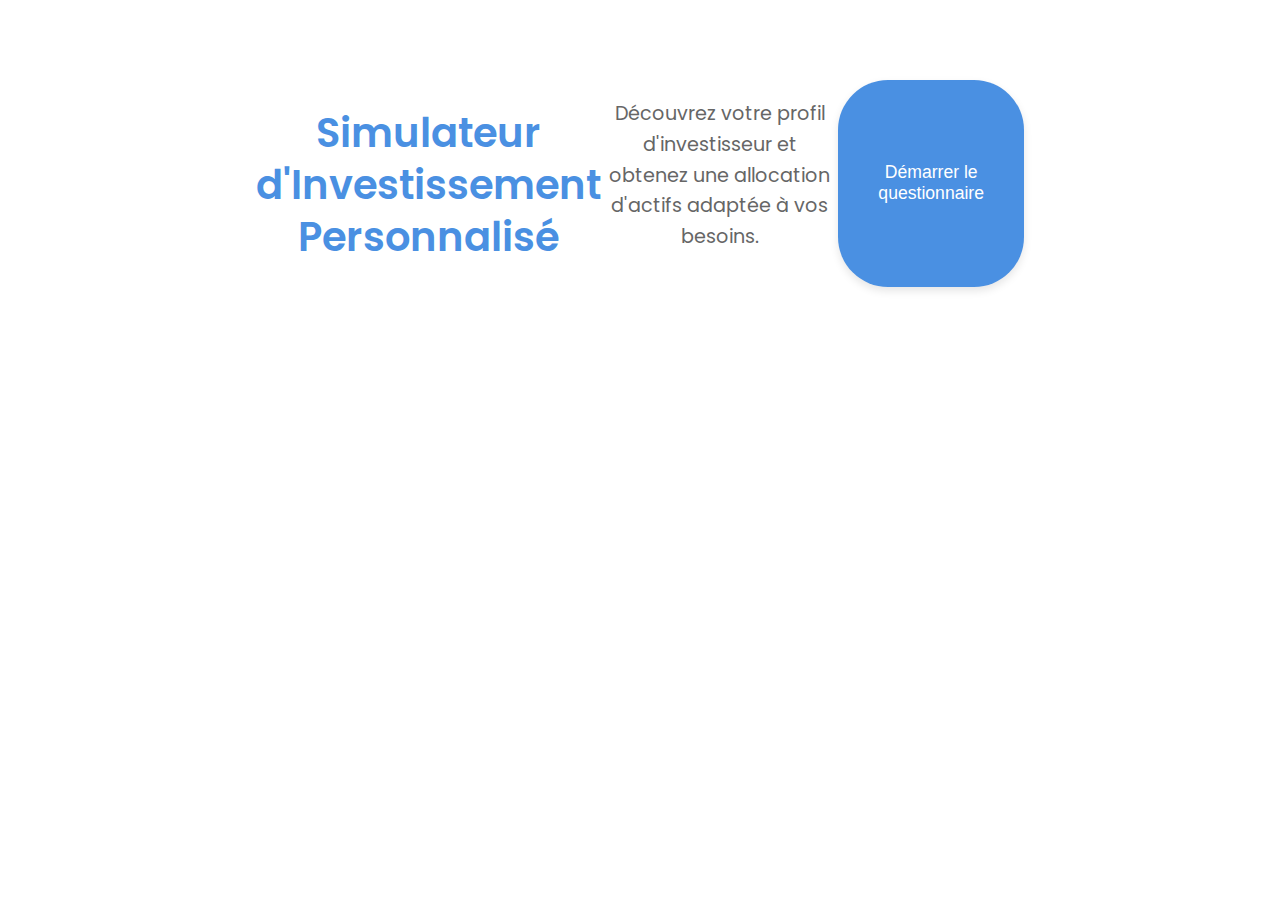
<file: index.html>
<!DOCTYPE html>
<html lang="fr">
<head>
  <meta charset="UTF-8">
  <meta name="viewport" content="width=device-width, initial-scale=1.0">
  <title>Simulateur d'Investissement</title>
  <link href="https://fonts.googleapis.com/css2?family=Poppins:wght@300;400;500;600;700&display=swap" rel="stylesheet">
  <link rel="stylesheet" href="assets/css/styles.css">
</head>
<body>
  <div class="container">
    <!-- Page d'accueil -->
    <div id="start-container" class="start-container">
      <h1 class="title">Simulateur d'Investissement Personnalisé</h1>
      <p class="subtitle">Découvrez votre profil d'investisseur et obtenez une allocation d'actifs adaptée à vos besoins.</p>
      <button id="start-button" class="start-button">Démarrer le questionnaire</button>
    </div>
    
    <!-- Questionnaire -->
    <div id="questionnaire-container" class="questionnaire-container">
      <div class="section-header">
        <span id="section-name" class="section-name">Profil d'investisseur</span>
      </div>
      
      <div class="progress-container">
        <div class="progress-bar">
          <div id="progress-bar-fill" class="progress-bar-fill" style="width: 0%"></div>
        </div>
        <div id="progress-text" class="progress-text">Question 1/21</div>
      </div>
      
      <h2 id="question-title" class="question-title"></h2>
      <p id="question-description" class="question-description"></p>
      
      <div id="options-container" class="options-container"></div>
      
      <div class="navigation-buttons">
        <button id="btn-previous" class="btn btn-previous">Précédent</button>
        <button id="btn-next" class="btn btn-next">Suivant</button>
      </div>
    </div>
    
    <!-- Loading -->
    <div id="loading-container" class="loading-container">
      <div class="spinner"></div>
      <p>Calcul de votre allocation d'actifs en cours...</p>
    </div>
    
    <!-- Résultats -->
    <div id="results-container" class="results-container"></div>
    
    <!-- Message d'erreur -->
    <div id="error-container" class="error-container"></div>
  </div>
  
  <script type="module">
    import { initQuestionnaire } from './assets/js/ui.js';
    
    // Initialiser le questionnaire
    document.addEventListener('DOMContentLoaded', function() {
      initQuestionnaire();
    });
  </script>
</body>
</html>
</file>
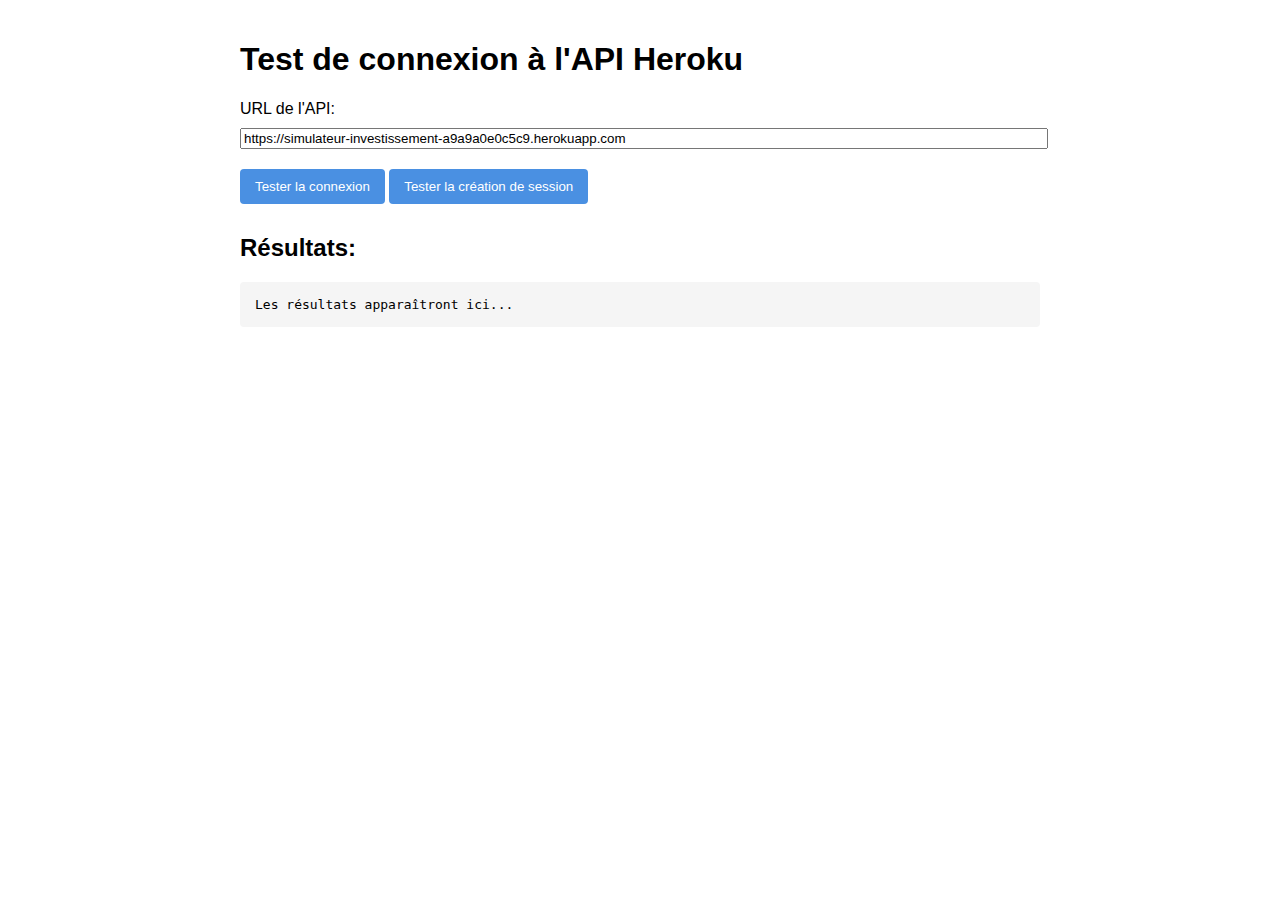
<file: debug.html>
<!DOCTYPE html>
<html lang="fr">
<head>
  <meta charset="UTF-8">
  <meta name="viewport" content="width=device-width, initial-scale=1.0">
  <title>Test API Heroku</title>
  <style>
    body {
      font-family: Arial, sans-serif;
      max-width: 800px;
      margin: 0 auto;
      padding: 20px;
    }
    button {
      padding: 10px 15px;
      background-color: #4a90e2;
      color: white;
      border: none;
      border-radius: 4px;
      cursor: pointer;
      margin: 10px 0;
    }
    pre {
      background-color: #f5f5f5;
      padding: 15px;
      border-radius: 4px;
      overflow-x: auto;
    }
    .error {
      color: red;
    }
    .success {
      color: green;
    }
  </style>
</head>
<body>
  <h1>Test de connexion à l'API Heroku</h1>
  
  <div>
    <label for="api-url">URL de l'API:</label>
    <input type="text" id="api-url" value="https://simulateur-investissement-a9a9a0e0c5c9.herokuapp.com" style="width: 100%; margin: 10px 0;">
  </div>
  
  <button id="test-connection">Tester la connexion</button>
  <button id="test-session">Tester la création de session</button>
  
  <h2>Résultats:</h2>
  <pre id="results">Les résultats apparaîtront ici...</pre>
  
  <script>
    document.getElementById('test-connection').addEventListener('click', async () => {
      const resultsElement = document.getElementById('results');
      const apiUrl = document.getElementById('api-url').value;
      
      resultsElement.innerHTML = "Test de connexion en cours...";
      
      try {
        const startTime = performance.now();
        const response = await fetch(apiUrl, {
          method: 'GET',
          mode: 'cors'
        });
        const endTime = performance.now();
        
        if (response.ok) {
          resultsElement.innerHTML = `<span class="success">✅ Connexion réussie!</span>\n\nTemps de réponse: ${(endTime - startTime).toFixed(2)}ms\nStatut: ${response.status}\nHeaders: ${JSON.stringify(Object.fromEntries([...response.headers]), null, 2)}`;
        } else {
          resultsElement.innerHTML = `<span class="error">❌ Erreur de connexion</span>\n\nStatut: ${response.status}\nMessage: ${response.statusText}`;
        }
      } catch (error) {
        resultsElement.innerHTML = `<span class="error">❌ Erreur de connexion</span>\n\nErreur: ${error.message}\n\nCela peut être dû à:\n- L'API est hors ligne\n- Problème de CORS (Cross-Origin Resource Sharing)\n- URL incorrecte`;
        console.error("Erreur détaillée:", error);
      }
    });
    
    document.getElementById('test-session').addEventListener('click', async () => {
      const resultsElement = document.getElementById('results');
      const apiUrl = document.getElementById('api-url').value;
      
      resultsElement.innerHTML = "Test de création de session en cours...";
      
      try {
        const startTime = performance.now();
        const response = await fetch(`${apiUrl}/start_session`, {
          method: 'POST',
          headers: {
            'Content-Type': 'application/json'
          },
          mode: 'cors'
        });
        const endTime = performance.now();
        
        if (response.ok) {
          const data = await response.json();
          resultsElement.innerHTML = `<span class="success">✅ Session créée avec succès!</span>\n\nTemps de réponse: ${(endTime - startTime).toFixed(2)}ms\nSession ID: ${data.session_id}\nRéponse complète: ${JSON.stringify(data, null, 2)}`;
        } else {
          resultsElement.innerHTML = `<span class="error">❌ Erreur lors de la création de session</span>\n\nStatut: ${response.status}\nMessage: ${response.statusText}`;
        }
      } catch (error) {
        resultsElement.innerHTML = `<span class="error">❌ Erreur lors de la création de session</span>\n\nErreur: ${error.message}\n\nCela peut être dû à:\n- L'API est hors ligne\n- Problème de CORS (Cross-Origin Resource Sharing)\n- Endpoint incorrect`;
        console.error("Erreur détaillée:", error);
      }
    });
  </script>
</body>
</html>
</file>
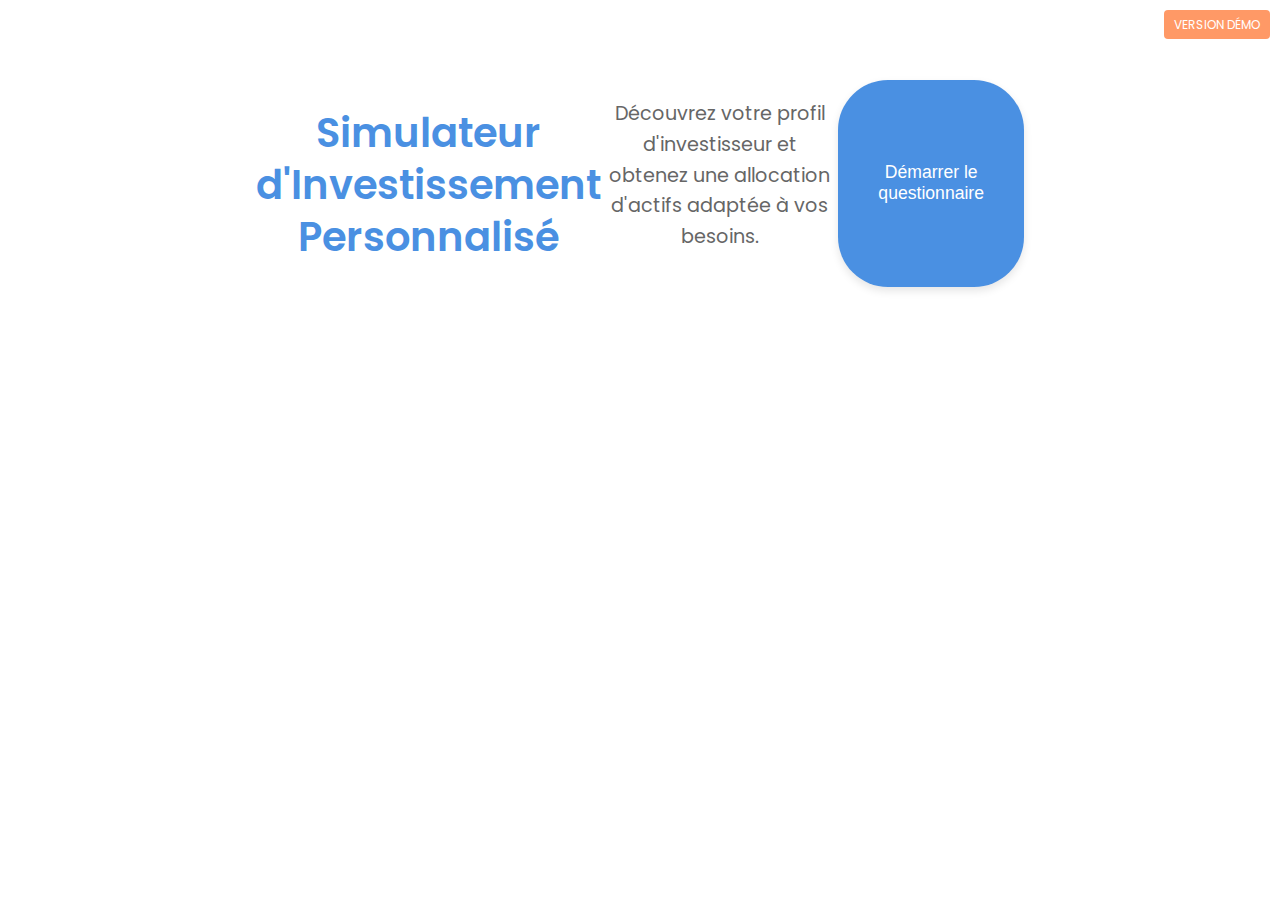
<file: demo.html>
<!DOCTYPE html>
<html lang="fr">
<head>
  <meta charset="UTF-8">
  <meta name="viewport" content="width=device-width, initial-scale=1.0">
  <title>Simulateur d'Investissement - Démo</title>
  <link href="https://fonts.googleapis.com/css2?family=Poppins:wght@300;400;500;600;700&display=swap" rel="stylesheet">
  <link rel="stylesheet" href="assets/css/styles.css">
  <style>
    /* Styles supplémentaires pour la démo */
    .demo-badge {
      position: fixed;
      top: 10px;
      right: 10px;
      background-color: #ff9966;
      color: white;
      padding: 5px 10px;
      border-radius: 4px;
      font-size: 12px;
      z-index: 1000;
    }
  </style>
</head>
<body>
  <div class="demo-badge">VERSION DÉMO</div>
  
  <div class="container">
    <!-- Page d'accueil -->
    <div id="start-container" class="start-container">
      <h1 class="title">Simulateur d'Investissement Personnalisé</h1>
      <p class="subtitle">Découvrez votre profil d'investisseur et obtenez une allocation d'actifs adaptée à vos besoins.</p>
      <button id="start-button" class="start-button">Démarrer le questionnaire</button>
    </div>
    
    <!-- Questionnaire -->
    <div id="questionnaire-container" class="questionnaire-container">
      <div class="section-header">
        <span id="section-name" class="section-name">Profil d'investisseur</span>
      </div>
      <div class="progress-container">
        <div class="progress-bar">
          <div id="progress-bar-fill" class="progress-bar-fill" style="width: 0%"></div>
        </div>
        <div id="progress-text" class="progress-text">Question 1/21</div>
      </div>
      <h2 id="question-title" class="question-title"></h2>
      <p id="question-description" class="question-description"></p>
      <div id="options-container" class="options-container"></div>
      <div class="navigation-buttons">
        <button id="btn-previous" class="btn btn-previous">Précédent</button>
        <button id="btn-next" class="btn btn-next">Suivant</button>
      </div>
    </div>
    
    <!-- Loading -->
    <div id="loading-container" class="loading-container">
      <div class="spinner"></div>
      <p>Calcul de votre allocation d'actifs en cours...</p>
    </div>
    
    <!-- Résultats -->
    <div id="results-container" class="results-container"></div>
    
    <!-- Message d'erreur -->
    <div id="error-container" class="error-container"></div>
  </div>
  
  <script type="module">
    // Importer les questions
    import questions from './assets/js/questions.js';
    
    // État global du questionnaire
    const state = {
      currentQuestionIndex: 0,
      sessionId: "demo-session",
      responses: {},
      currentSection: 1
    };
    
    // Configuration des sections du questionnaire
    const QUESTIONNAIRE_SECTIONS = {
      1: "Profil d'investisseur",
      2: "Préférences et Style",
      3: "Objectifs et Horizon"
    };
    
    // Configuration des axes RAID
    const RAID_AXES = {
      "R": "Risque",
      "A": "Approche",
      "I": "Implication",
      "D": "Diversification"
    };
    
    // Initialise le questionnaire
    function initQuestionnaire() {
      // Masquer les conteneurs sauf celui de démarrage
      document.getElementById('questionnaire-container').style.display = 'none';
      document.getElementById('loading-container').style.display = 'none';
      document.getElementById('results-container').style.display = 'none';
      document.getElementById('error-container').style.display = 'none';
      
      // Afficher le conteneur de démarrage
      document.getElementById('start-container').style.display = 'flex';
      
      // Attacher l'événement au bouton de démarrage
      document.getElementById('start-button').addEventListener('click', startQuestionnaire);
      
      // Attacher les événements aux boutons de navigation
      document.getElementById('btn-previous').addEventListener('click', goToPreviousQuestion);
      document.getElementById('btn-next').addEventListener('click', goToNextQuestion);
    }
    
    // Commence le questionnaire
    function startQuestionnaire() {
      document.getElementById('start-container').style.display = 'none';
      document.getElementById('questionnaire-container').style.display = 'flex';
      
      // Afficher la première question
      displayQuestion(0);
    }
    
    // Affiche la question courante
    function displayQuestion(index) {
      if (index < 0 || index >= questions.length) return;
      
      state.currentQuestionIndex = index;
      const question = questions[index];
      
      // Si la question a une condition, vérifier si elle doit être affichée
      if (question.condition) {
        const conditionMet = checkCondition(question.condition);
        if (!conditionMet) {
          // Passer à la question suivante ou précédente
          if (index > state.currentQuestionIndex) {
            return displayQuestion(index + 1);
          } else {
            return displayQuestion(index - 1);
          }
        }
      }
      
      // Mettre à jour la section si nécessaire
      if (question.section !== state.currentSection) {
        state.currentSection = question.section;
        document.getElementById('section-name').textContent = QUESTIONNAIRE_SECTIONS[state.currentSection];
      }
      
      // Mettre à jour le titre et la description de la question
      document.getElementById('question-title').textContent = question.question;
      
      const descriptionElement = document.getElementById('question-description');
      if (question.description) {
        descriptionElement.textContent = question.description;
        descriptionElement.style.display = 'block';
      } else {
        descriptionElement.style.display = 'none';
      }
      
      // Mettre à jour les options
      const optionsContainer = document.getElementById('options-container');
      optionsContainer.innerHTML = '';
      
      question.options.forEach(option => {
        const optionElement = document.createElement('div');
        optionElement.className = 'option';
        
        if (question.type === 'single') {
          // Option unique (radio)
          optionElement.innerHTML = `
            <input type="radio" id="${option.value}" name="${question.id}" value="${option.value}" 
              ${state.responses[question.id] === option.value ? 'checked' : ''}>
            <label for="${option.value}">
              <span class="option-text">${option.text}</span>
              ${option.description ? `<span class="option-description">${option.description}</span>` : ''}
            </label>
          `;
          
          // Ajout de l'événement click pour passer automatiquement à la question suivante
          optionElement.addEventListener('click', () => {
            document.getElementById(option.value).checked = true;
            saveResponse(question.id, option.value);
            setTimeout(() => goToNextQuestion(), 500);
          });
        } else if (question.type === 'multiple') {
          // Options multiples (checkbox)
          optionElement.innerHTML = `
            <input type="checkbox" id="${option.value}" name="${question.id}" value="${option.value}"
              ${state.responses[question.id] && state.responses[question.id].includes(option.value) ? 'checked' : ''}>
            <label for="${option.value}">
              <span class="option-text">${option.text}</span>
              ${option.description ? `<span class="option-description">${option.description}</span>` : ''}
            </label>
          `;
          
          // Pour les options multiples, l'utilisateur doit cliquer sur "Suivant"
          const checkbox = optionElement.querySelector('input[type="checkbox"]');
          checkbox.addEventListener('change', () => {
            const selectedOptions = getSelectedOptions(question.id);
            
            // Si un maximum est défini, désactiver les autres options une fois atteint
            if (question.max && selectedOptions.length > question.max) {
              checkbox.checked = false;
              alert(`Vous pouvez sélectionner au maximum ${question.max} options.`);
            } else {
              saveMultipleResponses(question.id, getSelectedOptions(question.id));
            }
          });
        }
        
        optionsContainer.appendChild(optionElement);
      });
      
      // Mettre à jour la barre de progression
      updateProgress();
      
      // Mettre à jour les boutons de navigation
      updateNavigationButtons();
      
      // Défiler vers le haut de la page pour la nouvelle question
      window.scrollTo(0, 0);
    }
    
    // Récupère les options sélectionnées pour les questions à choix multiples
    function getSelectedOptions(questionId) {
      const checkboxes = document.querySelectorAll(`input[name="${questionId}"]:checked`);
      return Array.from(checkboxes).map(cb => cb.value);
    }
    
    // Vérifie si une condition est remplie
    function checkCondition(condition) {
      const { questionId, operator, value } = condition;
      const response = state.responses[questionId];
      
      if (!response) return false;
      
      switch (operator) {
        case '==':
          return response === value;
        case '!=':
          return response !== value;
        case '>':
          return parseInt(response) > parseInt(value);
        case '<':
          return parseInt(response) < parseInt(value);
        case '>=':
          return parseInt(response) >= parseInt(value);
        case '<=':
          return parseInt(response) <= parseInt(value);
        case 'includes':
          return Array.isArray(response) && response.includes(value);
        default:
          return false;
      }
    }
    
    // Sauvegarde la réponse à une question à choix unique
    function saveResponse(questionId, value) {
      state.responses[questionId] = value;
    }
    
    // Sauvegarde les réponses à une question à choix multiples
    function saveMultipleResponses(questionId, values) {
      state.responses[questionId] = values;
    }
    
    // Met à jour la barre de progression
    function updateProgress() {
      const totalQuestions = questions.length;
      const currentQuestion = state.currentQuestionIndex + 1;
      const progressPercent = (currentQuestion / totalQuestions) * 100;
      
      document.getElementById('progress-bar-fill').style.width = `${progressPercent}%`;
      document.getElementById('progress-text').textContent = `Question ${currentQuestion}/${totalQuestions}`;
    }
    
    // Met à jour les boutons de navigation
    function updateNavigationButtons() {
      const prevButton = document.getElementById('btn-previous');
      const nextButton = document.getElementById('btn-next');
      
      // Gérer le bouton précédent
      if (state.currentQuestionIndex === 0) {
        prevButton.style.visibility = 'hidden';
      } else {
        prevButton.style.visibility = 'visible';
      }
      
      // Gérer le bouton suivant
      if (state.currentQuestionIndex === questions.length - 1) {
        nextButton.textContent = 'Terminer';
      } else {
        nextButton.textContent = 'Suivant';
      }
      
      // Vérifier si la question courante a une réponse
      const currentQuestion = questions[state.currentQuestionIndex];
      const hasResponse = state.responses[currentQuestion.id];
      
      // Pour les questions à choix multiples, toujours activer le bouton suivant
      if (currentQuestion.type === 'multiple') {
        nextButton.disabled = false;
      } else {
        // Pour les questions à choix unique, activer le bouton suivant seulement si une réponse est sélectionnée
        nextButton.disabled = !hasResponse;
      }
    }
    
    // Passe à la question précédente
    function goToPreviousQuestion() {
      if (state.currentQuestionIndex > 0) {
        displayQuestion(state.currentQuestionIndex - 1);
      }
    }
    
    // Passe à la question suivante ou termine le questionnaire
    function goToNextQuestion() {
      // Sauvegarder la réponse courante si elle n'a pas été sauvegardée automatiquement
      const currentQuestion = questions[state.currentQuestionIndex];
      
      if (currentQuestion.type === 'single') {
        const selectedOption = document.querySelector(`input[name="${currentQuestion.id}"]:checked`);
        if (selectedOption) {
          saveResponse(currentQuestion.id, selectedOption.value);
        }
      } else if (currentQuestion.type === 'multiple') {
        saveMultipleResponses(currentQuestion.id, getSelectedOptions(currentQuestion.id));
      }
      
      // Si c'est la dernière question, terminer le questionnaire
      if (state.currentQuestionIndex === questions.length - 1) {
        completeQuestionnaire();
      } else {
        // Sinon, passer à la question suivante
        displayQuestion(state.currentQuestionIndex + 1);
      }
    }
    
    // Termine le questionnaire et génère un rapport de démonstration
    function completeQuestionnaire() {
      // Afficher l'écran de chargement
      document.getElementById('questionnaire-container').style.display = 'none';
      document.getElementById('loading-container').style.display = 'flex';
      
      // Simuler un délai de chargement (2 secondes)
      setTimeout(() => {
        // Générer un rapport de démonstration
        generateDemoReport();
      }, 2000);
    }
    
    // Génère un rapport de démonstration
    function generateDemoReport() {
      // Masquer le conteneur de chargement
      document.getElementById('loading-container').style.display = 'none';
      
      // Afficher les résultats
      const resultsContainer = document.getElementById('results-container');
      resultsContainer.style.display = 'flex';
      
      // Créer une allocation d'actifs de démonstration
      const demoAllocation = {
        "bourse": 40,
        "obligations": 20,
        "immo": 25,
        "crypto": 5,
        "or": 5,
        "cash": 5
      };
      
      // Créer un profil RAID de démonstration
      const demoRaidProfile = {
        "r": "Modéré",
        "a": "Analytique",
        "i": "Actif",
        "d": "Diversifié"
      };
      
      // Créer le contenu des résultats
      let htmlContent = `
        <h2 class="results-title">Votre Allocation d'Actifs Personnalisée</h2>
        <div class="results-summary">
          <p>Voici votre allocation d'actifs personnalisée basée sur vos réponses au questionnaire. Cette allocation est conçue pour correspondre à votre profil d'investisseur, vos préférences et vos objectifs.</p>
          <p><strong>Note:</strong> Ceci est une version de démonstration. Dans la version complète, l'allocation serait calculée par notre API en fonction de vos réponses réelles.</p>
        </div>
        <div class="allocation-container">
          <div class="allocation-chart">
      `;
      
      // Ajouter l'allocation de démonstration
      for (const [asset, percentage] of Object.entries(demoAllocation)) {
        htmlContent += `
          <div class="allocation-bar">
            <div class="allocation-label">${formatAssetName(asset)}</div>
            <div class="allocation-bar-outer">
              <div class="allocation-bar-inner" style="width: ${percentage}%"></div>
            </div>
            <div class="allocation-percentage">${percentage}%</div>
          </div>
        `;
      }
      
      htmlContent += `</div>`;
      
      // Ajouter le profil RAID de démonstration
      htmlContent += `
        <div class="raid-profile">
          <h3>Votre Profil RAID</h3>
          <ul>
            <li><strong>Risque:</strong> ${demoRaidProfile.r}</li>
            <li><strong>Approche:</strong> ${demoRaidProfile.a}</li>
            <li><strong>Implication:</strong> ${demoRaidProfile.i}</li>
            <li><strong>Diversification:</strong> ${demoRaidProfile.d}</li>
          </ul>
        </div>
      `;
      
      // Ajouter un bouton pour recommencer
      htmlContent += `
        <div class="results-actions">
          <button id="restart-button" class="restart-button">Recommencer le questionnaire</button>
        </div>
      `;
      
      htmlContent += `</div>`; // Fermer allocation-container
      
      // Mettre à jour le conteneur de résultats
      resultsContainer.innerHTML = htmlContent;
      
      // Attacher l'événement au bouton de redémarrage
      document.getElementById('restart-button').addEventListener('click', () => {
        location.reload();
      });
    }
    
    // Affiche un message d'erreur
    function showError(message) {
      document.getElementById('questionnaire-container').style.display = 'none';
      document.getElementById('loading-container').style.display = 'none';
      document.getElementById('results-container').style.display = 'none';
      
      const errorContainer = document.getElementById('error-container');
      errorContainer.style.display = 'flex';
      errorContainer.innerHTML = `
        <div class="error-icon">⚠️</div>
        <p class="error-message">${message}</p>
        <button id="error-retry-button" class="btn">Réessayer</button>
      `;
      
      document.getElementById('error-retry-button').addEventListener('click', () => {
        location.reload();
      });
    }
    
    // Formate le nom des actifs pour l'affichage
    function formatAssetName(assetKey) {
      const assetNames = {
        "bourse": "Actions",
        "obligations": "Obligations",
        "immo": "Immobilier",
        "crypto": "Crypto-monnaies",
        "or": "Or",
        "cash": "Liquidités"
      };
      
      return assetNames[assetKey] || assetKey;
    }
    
    // Initialiser le questionnaire au chargement de la page
    document.addEventListener('DOMContentLoaded', function() {
      initQuestionnaire();
    });
  </script>
</body>
</html>
</file>
<file: assets/css/styles.css>
/* Styles pour le simulateur d'investissement */

/* Styles généraux */
:root {
  --primary-color: #4a90e2;
  --secondary-color: #ff9966;
  --text-color: #333333;
  --light-bg: #f9f9f9;
  --border-color: #e0e0e0;
  --success-color: #4caf50;
  --error-color: #f44336;
  --shadow: 0 4px 8px rgba(0, 0, 0, 0.1);
}

body {
  font-family: 'Poppins', 'Helvetica Neue', Arial, sans-serif;
  line-height: 1.6;
  color: var(--text-color);
  margin: 0;
  padding: 0;
}

h1, h2, h3, h4, h5, h6 {
  font-weight: 600;
  line-height: 1.3;
}

.container {
  max-width: 800px;
  margin: 0 auto;
  padding: 2rem;
}

/* Page d'accueil */
.start-container {
  text-align: center;
  padding: 3rem 1rem;
}

.title {
  font-size: 2.5rem;
  margin-bottom: 1.5rem;
  color: var(--primary-color);
}

.subtitle {
  font-size: 1.2rem;
  margin-bottom: 2rem;
  color: #666;
}

.start-button {
  background-color: var(--primary-color);
  color: white;
  border: none;
  border-radius: 50px;
  padding: 1rem 2.5rem;
  font-size: 1.1rem;
  font-weight: 500;
  cursor: pointer;
  transition: all 0.3s ease;
  box-shadow: var(--shadow);
}

.start-button:hover {
  background-color: #3a7bcb;
  transform: translateY(-2px);
  box-shadow: 0 6px 12px rgba(0, 0, 0, 0.15);
}

/* Questionnaire */
.questionnaire-container {
  display: none;
}

.section-header {
  border-bottom: 2px solid var(--primary-color);
  padding-bottom: 0.5rem;
  margin-bottom: 1.5rem;
  display: flex;
  justify-content: space-between;
  align-items: center;
}

.section-name {
  color: var(--primary-color);
  font-size: 1rem;
  font-weight: 500;
}

.progress-container {
  margin-bottom: 2rem;
}

.progress-bar {
  width: 100%;
  height: 8px;
  background-color: #f0f0f0;
  border-radius: 4px;
  overflow: hidden;
}

.progress-bar-fill {
  height: 100%;
  background-color: var(--primary-color);
  border-radius: 4px;
  transition: width 0.3s ease;
}

.progress-text {
  text-align: right;
  margin-top: 0.5rem;
  font-size: 0.9rem;
  color: #666;
}

.question-title {
  font-size: 1.5rem;
  margin-bottom: 1rem;
}

.question-description {
  margin-bottom: 1.5rem;
  color: #666;
}

.options-container {
  display: flex;
  flex-direction: column;
  gap: 1rem;
  margin-bottom: 2rem;
}

.option {
  padding: 1.2rem;
  border: 1px solid var(--border-color);
  border-radius: 8px;
  transition: all 0.3s ease;
  cursor: pointer;
  position: relative;
}

.option:hover {
  background-color: #f5f9ff;
  border-color: var(--primary-color);
  transform: translateY(-2px);
  box-shadow: var(--shadow);
}

.option input[type="radio"],
.option input[type="checkbox"] {
  position: absolute;
  opacity: 0;
}

.option label {
  display: flex;
  align-items: center;
  cursor: pointer;
  position: relative;
  padding-left: 30px;
  font-weight: 500;
}

.option label::before {
  content: '';
  position: absolute;
  left: 0;
  top: 2px;
  width: 20px;
  height: 20px;
  border: 2px solid #ddd;
  border-radius: 50%;
  transition: all 0.2s ease;
}

.option input[type="checkbox"] + label::before {
  border-radius: 4px;
}

.option input[type="radio"]:checked + label::before,
.option input[type="checkbox"]:checked + label::before {
  background-color: var(--primary-color);
  border-color: var(--primary-color);
}

.option input[type="radio"]:checked + label::after {
  content: '';
  position: absolute;
  left: 5px;
  top: 7px;
  width: 10px;
  height: 10px;
  background: white;
  border-radius: 50%;
}

.option input[type="checkbox"]:checked + label::after {
  content: '✓';
  position: absolute;
  left: 4px;
  top: 0;
  color: white;
  font-size: 14px;
}

.option-description {
  margin-top: 0.8rem;
  margin-left: 30px;
  font-size: 0.9rem;
  color: #666;
}

.navigation-buttons {
  display: flex;
  justify-content: space-between;
  margin-top: 2rem;
}

.btn {
  padding: 0.75rem 1.5rem;
  border: none;
  border-radius: 50px;
  font-weight: 500;
  cursor: pointer;
  transition: all 0.3s ease;
}

.btn-previous {
  background-color: #f0f0f0;
  color: #333;
}

.btn-next {
  background-color: var(--primary-color);
  color: white;
}

.btn:hover {
  opacity: 0.9;
  transform: translateY(-1px);
}

/* Loading */
.loading-container {
  display: none;
  flex-direction: column;
  align-items: center;
  justify-content: center;
  padding: 3rem;
  text-align: center;
}

.spinner {
  border: 4px solid rgba(0, 0, 0, 0.1);
  border-radius: 50%;
  border-top: 4px solid var(--primary-color);
  width: 50px;
  height: 50px;
  animation: spin 1s linear infinite;
  margin-bottom: 1rem;
}

@keyframes spin {
  0% { transform: rotate(0deg); }
  100% { transform: rotate(360deg); }
}

/* Résultats */
.results-container {
  display: none;
}

.allocation-summary {
  background-color: var(--light-bg);
  padding: 1.5rem;
  border-radius: 8px;
  margin-bottom: 2rem;
  box-shadow: var(--shadow);
}

.allocation-chart {
  margin: 2rem 0;
}

.allocation-bar {
  display: flex;
  height: 40px;
  border-radius: 4px;
  overflow: hidden;
  box-shadow: var(--shadow);
}

.allocation-stable {
  background-color: var(--primary-color);
  color: white;
  display: flex;
  align-items: center;
  justify-content: center;
  padding: 0 10px;
  font-weight: 500;
  min-width: 80px;
}

.allocation-dynamique {
  background-color: var(--secondary-color);
  color: white;
  display: flex;
  align-items: center;
  justify-content: center;
  padding: 0 10px;
  font-weight: 500;
  min-width: 80px;
}

.asset-classes {
  display: grid;
  grid-template-columns: repeat(auto-fill, minmax(150px, 1fr));
  gap: 1rem;
  margin: 2rem 0;
}

.asset-class {
  text-align: center;
  padding: 1.5rem;
  background-color: var(--light-bg);
  border-radius: 8px;
  box-shadow: var(--shadow);
  transition: transform 0.3s ease;
}

.asset-class:hover {
  transform: translateY(-5px);
}

.asset-percentage {
  font-size: 1.8rem;
  font-weight: bold;
  color: var(--primary-color);
  margin-top: 0.5rem;
}

.recommended-assets {
  display: grid;
  grid-template-columns: repeat(auto-fill, minmax(250px, 1fr));
  gap: 1.5rem;
  margin: 2rem 0;
}

.asset-card {
  padding: 1.5rem;
  background-color: white;
  border-radius: 8px;
  box-shadow: var(--shadow);
  transition: transform 0.3s ease;
}

.asset-card:hover {
  transform: translateY(-5px);
}

.asset-card h4 {
  color: var(--primary-color);
  margin-top: 0;
  margin-bottom: 1rem;
  border-bottom: 1px solid var(--border-color);
  padding-bottom: 0.5rem;
}

#generate-report-btn {
  display: block;
  margin: 2rem auto;
  padding: 1rem 2rem;
  background-color: var(--primary-color);
  color: white;
  border: none;
  border-radius: 50px;
  font-weight: 500;
  cursor: pointer;
  transition: all 0.3s ease;
  box-shadow: var(--shadow);
}

#generate-report-btn:hover {
  background-color: #3a7bcb;
  transform: translateY(-2px);
  box-shadow: 0 6px 12px rgba(0, 0, 0, 0.15);
}

/* Message d'erreur */
.error-container {
  display: none;
  background-color: var(--error-color);
  color: white;
  padding: 1rem;
  border-radius: 4px;
  margin-bottom: 1rem;
  text-align: center;
  position: fixed;
  top: 20px;
  left: 50%;
  transform: translateX(-50%);
  z-index: 1000;
  box-shadow: var(--shadow);
}

/* Responsive */
@media (max-width: 768px) {
  .container {
    padding: 1rem;
  }
  
  .title {
    font-size: 2rem;
  }
  
  .option {
    padding: 1rem;
  }
  
  .recommended-assets {
    grid-template-columns: 1fr;
  }
}
</file>
